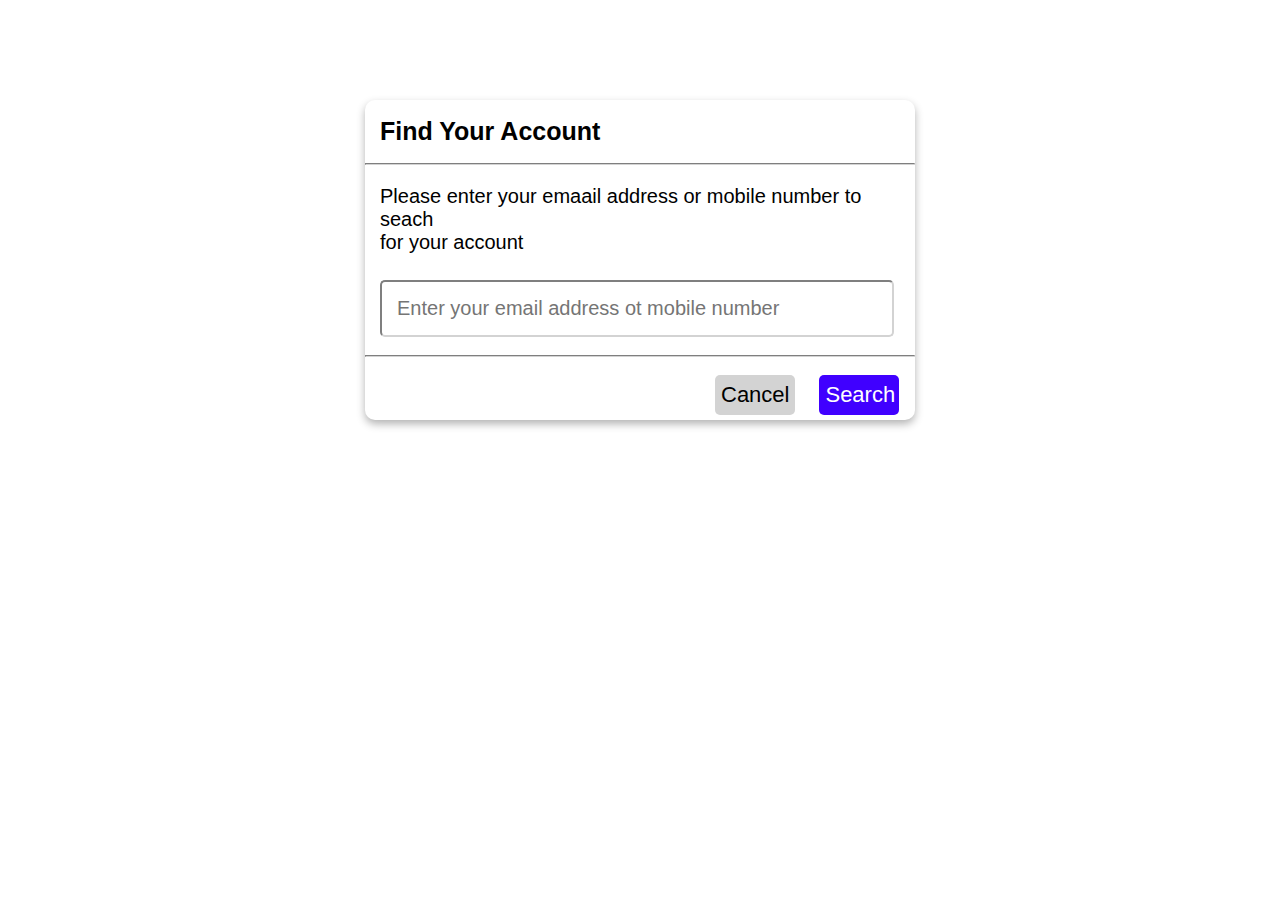
<file: facebook_signUp/newpass_page/index.html>
<!DOCTYPE html>
<html lang="en">
<head>
    <meta charset="UTF-8">
    <meta name="viewport" content="width=device-width, initial-scale=1.0">
    <title>forgotten password</title>
    <link rel="stylesheet" href="forgotten.css">
</head>
<body>
    <div class="main">
    <h1>Find Your Account</h1>
    <hr>
    <div class="inputs">
    <p>Please enter your emaail address or mobile number to seach <br>
    for your account</p>
    
    <br>
    <input class="email" type="email" name="email" placeholder="Enter your email address ot mobile number">
    
    </div>
    <hr>
    <div class="btns">
    <button id="cancel">Cancel</button>
    <button id="search">Search</button>
    </div>
    </div>
</body>
</html>
</file>
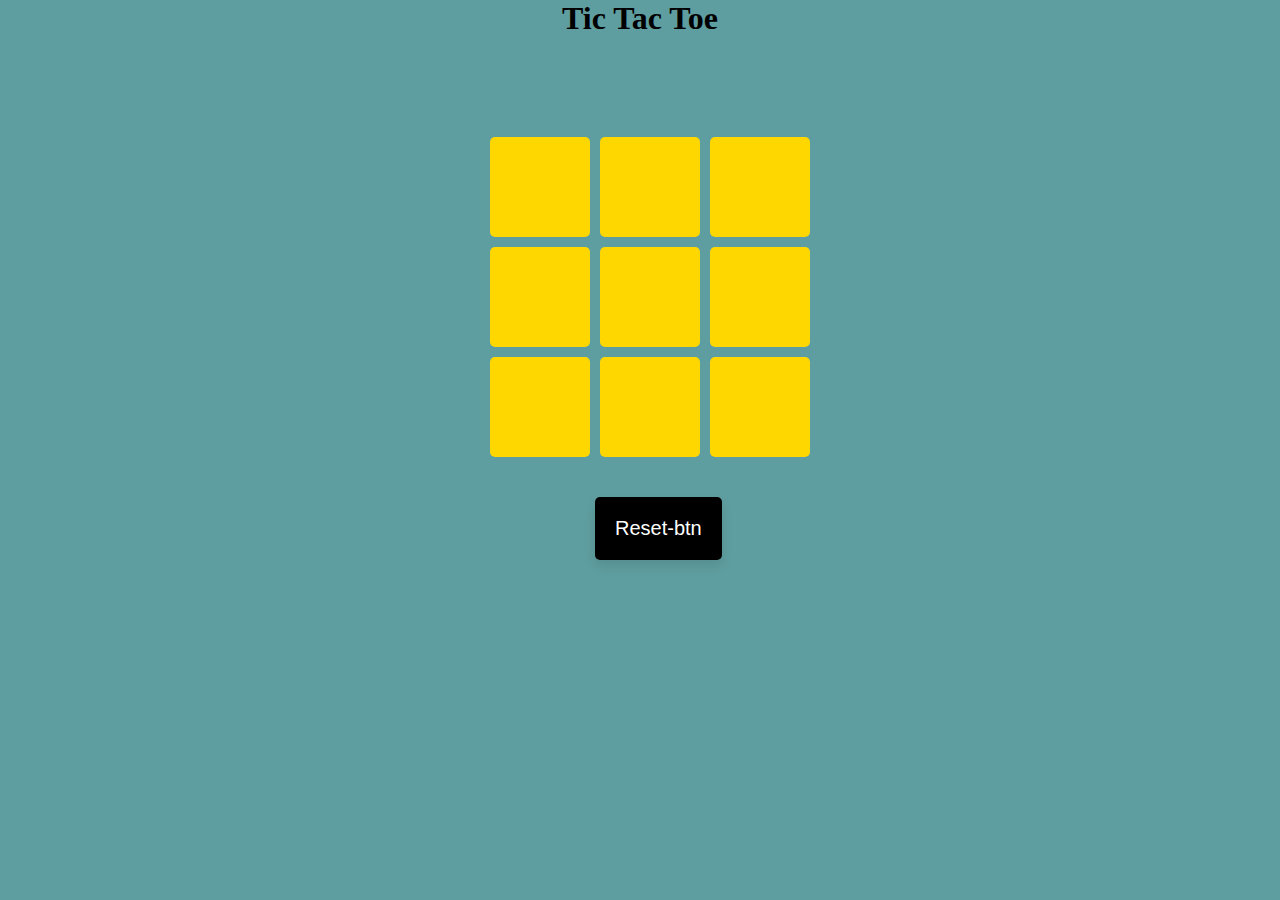
<file: game.html>
<!DOCTYPE html>
<html lang="en">
<head>
    <meta charset="UTF-8">
    <meta name="viewport" content="width=device-width, initial-scale=1.0">
    <title>Tic Tac Toe Game</title>
    <link rel="stylesheet" href="game.css">
</head>
<body>
     <div class="container">

    <div class="msg-container hide">
        
        <p class="msg">Winner</p>
        <button id="new-game">New-Game</button>
        
    </div>

       
    <h1>Tic Tac Toe</h1>
    
        <div class="boxes">
            <button class="box"></button>
            <button class="box"></button>
            <button class="box"></button>
            <button class="box"></button>
            <button class="box"></button>
            <button class="box"></button>
            <button class="box"></button>
            <button class="box"></button>
            <button class="box"></button>
        </div>
       <button id="reset-btn">Reset-btn</button>
    </div>
    <script src="game.js"></script>
</body>
</html>
</file>
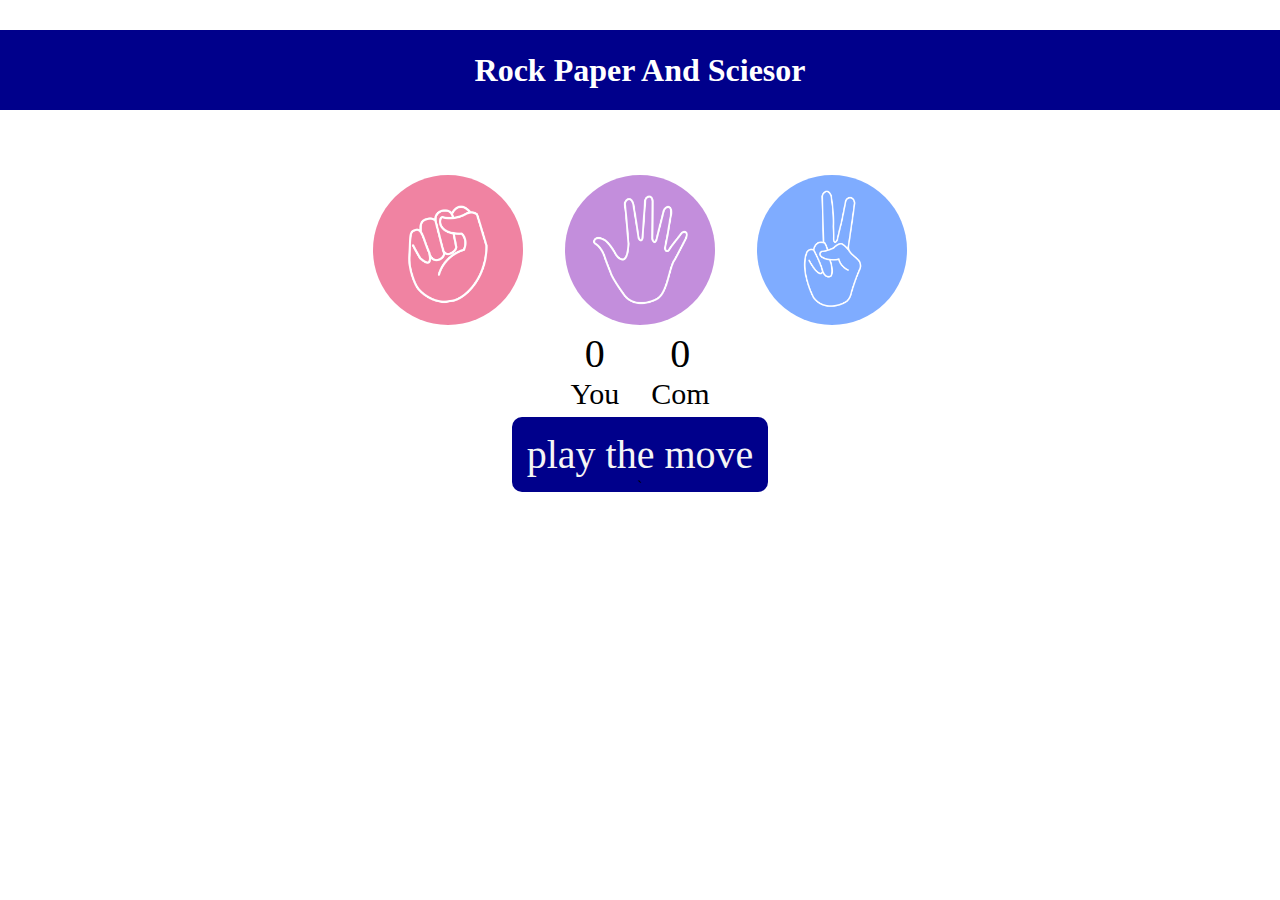
<file: new_game.html>
<!DOCTYPE html>
<html lang="en">
<head>
    <meta charset="UTF-8">
    <meta name="viewport" content="width=device-width, initial-scale=1.0">
    <title>ROCK, PAPER, AND SCIESOR</title>
    <link rel="stylesheet" href="new_game.css">
</head>
<body>
    <h1>Rock Paper And Sciesor</h1>
    <div class="choices">
        <div class="choice" id="rock">
            <img src="./rock.png">
        </div>
        <div class="choice"  id="paper">
            <img src="./paper.png">
        </div>
        <div class="choice" id="Sciesor">
            <img src="./scissors.png">
        </div>
    </div>
    <div class="score-bored">
        <div class="score">
            <p id="user-score">0</p>
            <p></p>You</p>
        </div>
        <div class="score">
            <p id="com-score">0 </p>
            <p>Com</p>
        </div>
    </div>
    <div class="msg-container">
        <div class="msg">play the move</div>
    </div>
    <script src="new_game.js"></script>
</body>
</html>`
</file>
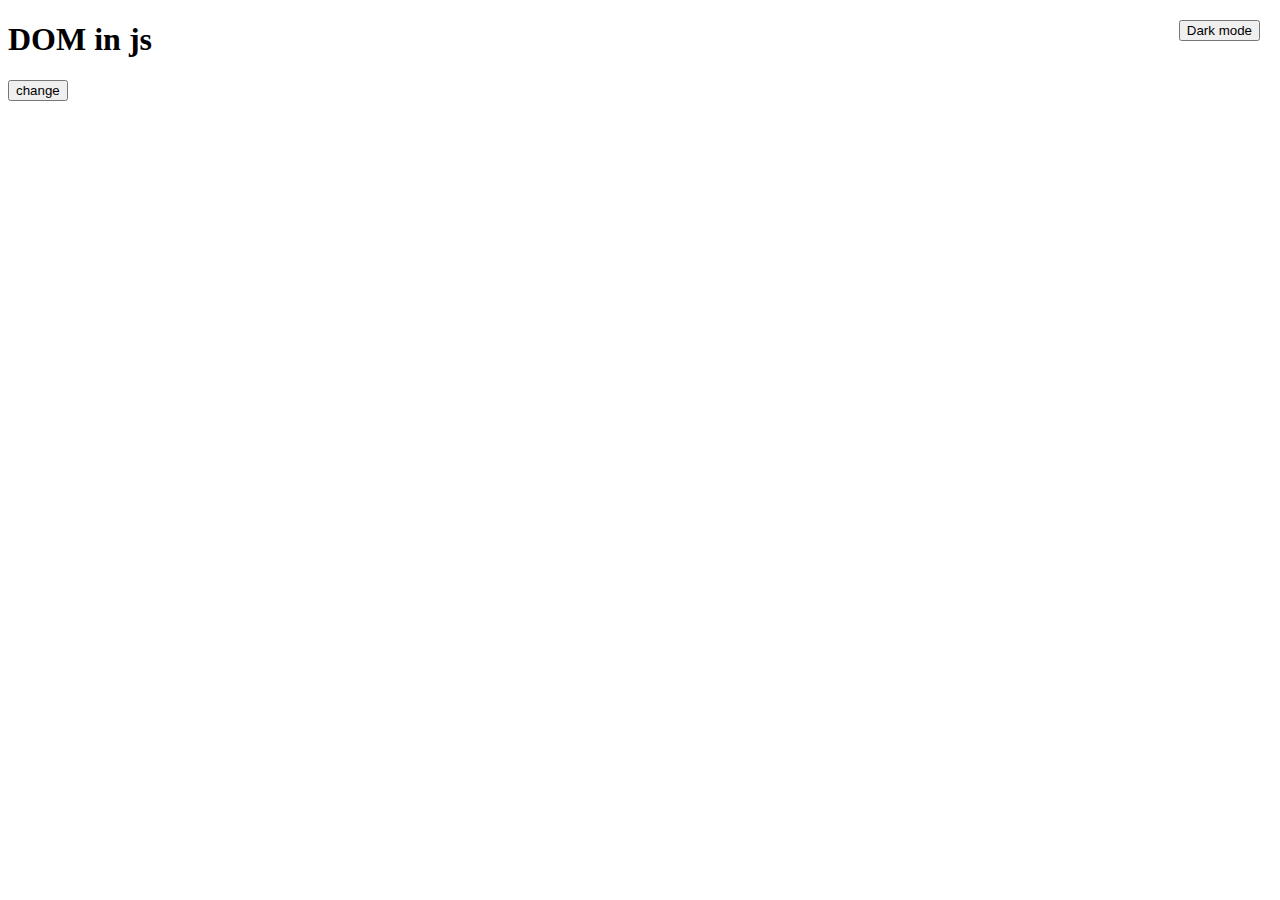
<file: domjs/dom.html>
<!DOCTYPE html>
<html lang="en">
<head>
    <meta charset="UTF-8">
    <meta name="viewport" content="width=device-width, initial-scale=1.0">
    <title>Document</title>

    <style>
        #dark{
            position: absolute;
            top: 20px;
            right: 20px;
        }
    </style>
</head>
<body>
    <h1 id="text">DOM in js</h1>
    <button class="update" onclick="change() " >change</button>


    <button id="dark" onclick="mode()">Dark mode</button >
    <script src="./dom.js"></script>
</body>
</html>
</file>
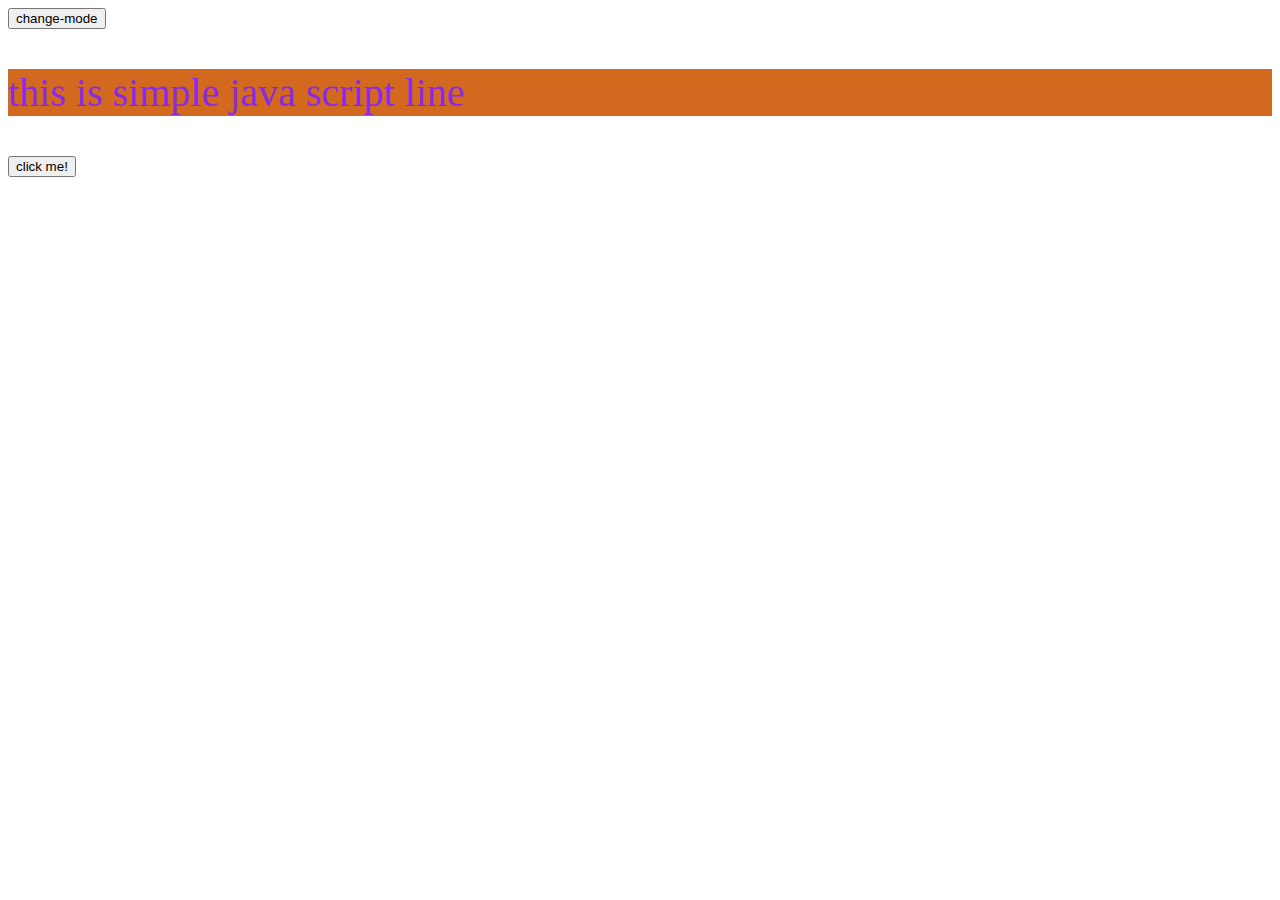
<file: domjs/events.html>
<!DOCTYPE html>
<html lang="en">
<head>
    <meta charset="UTF-8">
    <meta name="viewport" content="width=device-width, initial-scale=1.0">
    <title>Document</title>
    <style>
        .text{
            color: blueviolet;
            font-size: 40px;
            font-family: 'Times New Roman', Times, serif;
        }

        .newtext{
            background-color: chocolate;
            text-decoration: dotted;
        }
    </style>

</head>
<body>
    <button id="mode">change-mode</button>

    <p class="text">this is simple java script line</p>

    <button id="newbtn">click me!</button>

    <script src="./events.js"></script>

</body>
</html>
</file>
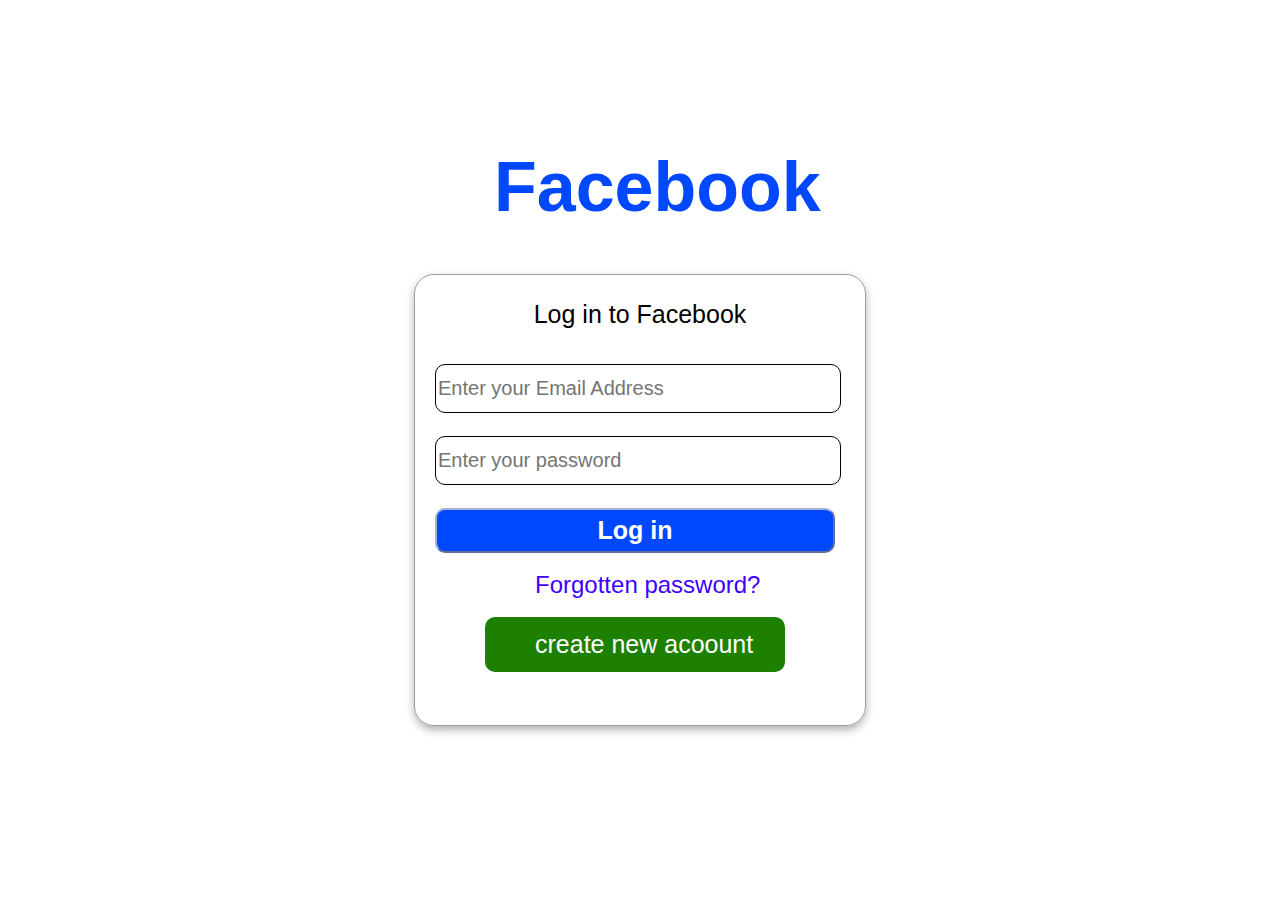
<file: facebook_signUp/signIn_page/login.html>
<!DOCTYPE html>
<html lang="en">
<head>
    <meta charset="UTF-8">
    <meta name="viewport" content="width=device-width, initial-scale=1.0">
    <title>login page</title>
    <link rel="stylesheet" href="login.css">
</head>
<body>
    <div class="main">
   <h1>Facebook</h1>
        
    <div class="container">
         <p>Log in to Facebook</p>
        <form action="http://127.0.0.1:5500/form.html?First_name=&Surname=&email=&password=&Date=18&Months=Sep&Years=2024">
        <input id="eml" type="email" name="email" placeholder="Enter your Email Address "><br><br>

        <input id="pass" type="password" name="password" placeholder="Enter your password"><br><br>

       <button class="log"><b>Log in</b></button><br><br>

        <a href="http://127.0.0.1:5500/facebook_signUp/newpass_page/index.html">Forgotten password?</a><br><br>

        <div class="newac">
                <a id="linkac" href="http://127.0.0.1:5500/facebook_signUp/signUp_page/form.html">create new acoount</a>    
        </div>

    </form>
    </div>
    </div>
</body>
</html>
</file>
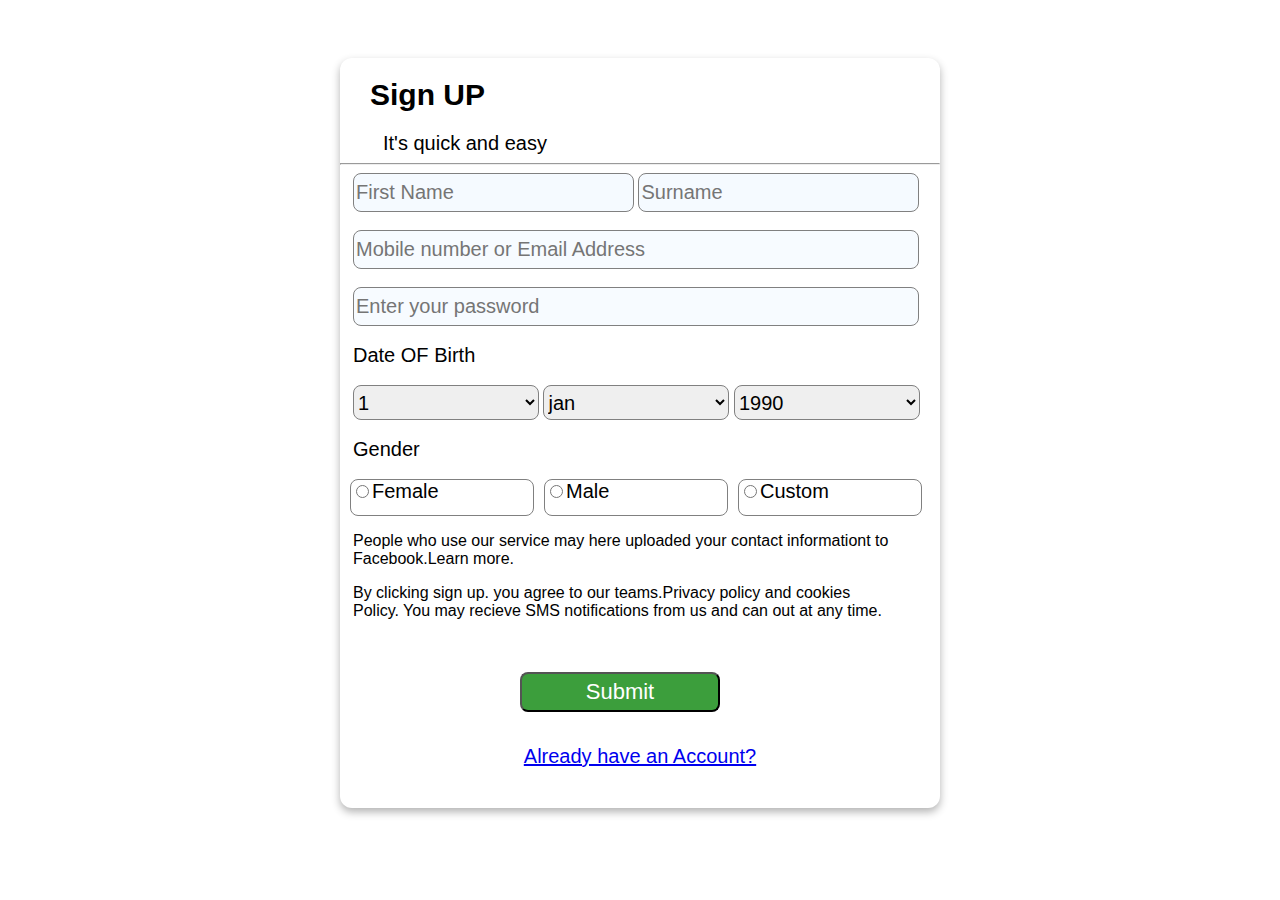
<file: facebook_signUp/signUp_page/form.html>
<!DOCTYPE html>
<html lang="en">
<head>
    <meta charset="UTF-8">
    <meta name="viewport" content="width=device-width, initial-scale=1.0">
    <title>Registeration forms</title>
    <link rel="stylesheet" href="form.css">
</head>
<body>
    
    <div class="container">
        <form id="newbuttn" onsubmit="return validateform()">
            <div class="signup">
                <h1><b>Sign UP</b></h1>
                <p id="para1">It's quick and easy</p>
            </div>
            <hr>

            <input type="text" id="fname" placeholder="First Name" required >
            <input type="text" id="surname" placeholder="Surname" required><br><br>

            <input id="eml" type="email" placeholder="Mobile number or Email Address" required><br><br>

            <input id="pass" type="password" placeholder="Enter your password" required><br><br>

            <label id="dob">Date OF Birth</label><br><br>
            <select id="box1" name="Date" required>
                <option value="1">1</option>
                <option value="2">2</option>
                <option value="3">3</option>
                <option value="4">4</option>
                <option value="5">5</option>
                <option value="6">6</option>
                <option value="7">7</option>
                <option value="8">8</option>
                <option value="9">9</option>
                <option value="10">10</option>
                <option value="11">11</option>
                <option value="12">12</option>
                <option value="13">13</option>
                <option value="14">14</option>
                <option value="15">15</option>
                <option value="16">16</option>
                <option value="17">17</option>
                <option value="18">18</option>
                <option value="19">19</option>
                <option value="20">20</option>
                <option value="21">21</option>
                <option value="22">22</option>
                <option value="23">23</option>
                <option value="24">24</option>
                <option value="25">25</option>
                <option value="26">26</option>
                <option value="27">27</option>
                <option value="28">28</option>
                <option value="29">29</option>
                <option value="30">30</option>
            </select>

            <select id="box2" name="Months" required>
                <option value="jan">jan</option>
                <option value="feb">feb</option>
                <option value="mar">mar</option>
                <option value="apr">apr</option>
                <option value="may">may</option>
                <option value="jun">jun</option>
                <option value="jul">jul</option>
                <option value="aug">aug</option>
                <option value="sep">sep</option>
                <option value="oct">oct</option>
                <option value="Nov">Nov</option>
                <option value="dec">dec</option>
            </select>

            <select id="box3" name="Years" required>
                <option value="1990">1990</option>
                <option value="1991">1991</option>
                <option value="1992">1992</option>
                <option value="1993">993</option>
                <option value="1994">1994</option>
                <option value="1995">1995</option>
                <option value="1996">1996</option>
                <option value="1997">1997</option>
                <option value="1998">1998</option>
                <option value="1999">1999</option>
                <option value="2000">2000</option>
                <option value="2001">2001</option>
                <option value="2002">2002</option>
                <option value="2003">2003</option>
                <option value="2004">2004</option>
                <option value="2005">2005</option>
                <option value="2006">2006</option>
                <option value="2007">2007</option>
                <option value="2008">2008</option>
                <option value="2009">2009</option>
                <option value="2010">2010</option>
                <option value="2011">2011</option>
                <option value="2012">2012</option>
                <option value="2013">2013</option>
                <option value="2014">2014</option>
                <option value="2015">2015</option>
                <option value="2016">2016</option>
                <option value="2017">2017</option>
                <option value="2018">2018</option>
                <option value="2019">2019</option>
                <option value="2020">2020</option>
                <option value="2021">2021</option>
                <option value="2022">2022</option>
                <option value="2023">2023</option>
                <option value="2024">2024</option>
                <option value="2025">2025</option>
                <option value="2026">2026</option>
            </select><br><br>

            <label id="gen" >Gender</label><br><br>
            <div class="main" >
            <div class="mal"><input type="radio" name="gender" value="female">Female
                </div>
            <div class="fem"><input type="radio" name="gender" value="Male">Male
                </div>
             <div class="cus"><input type="radio" name="gender" value="custom">Custom
                </div>
                </div>
            

            <p>People who use our service may here uploaded your contact informationt to <br>
            Facebook.Learn more.</p>
                <p>By clicking sign up. you agree to our teams.Privacy policy and cookies <br>
                Policy. You may recieve SMS notifications from us and can out at any time.</p>
           <br><br>
           <input  class="buttn" type="submit" name="Sign Up" id="newbuttn">
                    
            <!-- <button class="buttn"><b>Sign Up</b></button> -->
                    <br>
            <p class="navbar">
            <a href="http://127.0.0.1:5500/facebook_signUp/signIn_page/login.html">Already have an Account?</a>
                </p>
        </form>   
    </div>
    <script>
function validateform() {

    let fname = document.getElementById("fname").value.trim();
    let surname = document.getElementById("surname").value.trim();
    let email = document.getElementById("eml").value.trim();
    let password = document.getElementById("pass").value;

    let gender = document.getElementsByName("gender");
    let genderSelected = false;

    for (let i = 0; i < gender.length; i++) {
        if (gender[i].checked) {
            genderSelected = true;
            break;
        }
    }
    

    if (fname.length < 5) {
        alert("first name is too short");
        return false;
    }

    if (surname.length < 3) {
        alert("Surname must be at least 3 characters");
        return false;
    }

    if (email.length < 10) {
        alert("Email is too long");
        return false;
    }

    // Password validation
    let upper = /[A-Z]/;
    let number = /[0-9]/;
    let special = /[@!#$%^&*]/;

    if (
        password.length === 8 ||
        !upper.test(password) ||
        !number.test(password) ||
        !special.test(password)
    ) {
        alert("Password must contain 1 uppercase, 1 number & 1 special character");
        return false;
    }

    if (!genderSelected) {
        alert("Please select gender");
        return false;
    }

    alert("Form submitted successfully ✅");
    return true;
}
</script>

</body>
</html>
</file>
<file: facebook_signUp/newpass_page/forgotten.css>
*{
    font-family: 'Gill Sans', 'Gill Sans MT', Calibri, 'Trebuchet MS', sans-serif;
    border-color: lightgrey;
    border: 0.1 thick lightgrey;

}
body{
    display: flex;
    justify-content: center;
    margin-top: 100px;
}
.main{
    width: 550px;
    height: 320px;
    box-shadow: 0 4px 8px rgba(0,0,0,0.3);
    border-radius: 10px;
    
}
h1{
    margin-left: 15px;
    font-size: 25px;
}
.p{
    margin-bottom: 20px;
    margin-left: 15px;
    font-size: 20px;
}
.email:hover{
    box-shadow: 0 4px 8px rgba(0,0,0,0.3);
    transition: 0.3s;
}
.email{
   margin-top: -30px;
    width: 480px;
    padding: 15px;
    font-size: 20px;
    margin-bottom: 10px;
    border-radius: 5px;
}
.inputs{
    margin-left: 15px;
    font-size: 20px;

}
.btns{
    margin-left:350px;
    margin-top: 18px;
    
}
#cancel:hover{
    box-shadow: 0 4px 8px rgba(0,0,0,0.3);
    transition: 0.3s;
}
#cancel{
    margin-right: 10px;
    width: 80px;
    height: 40px;
    font-size: 22px;
    background-color:  lightgrey;
    border: none;
    border-radius: 5px;
}
#search:hover{
    box-shadow: 0 4px 8px rgba(0,0,0,0.3);
    transition: 0.3s;
}
#search{
    margin-left: 10px;
    width: 80px;
    font-size: 22px;
    height: 40px;
    background-color: rgb(64, 0, 255); 
    border-radius: 5px;
    color: white;
    border: none;
}
</file>
<file: game.css>
*{
    margin: 0px;
    padding: 0px;
}
.msg-container{
    width: 250px;
    height: 200px;
    margin-top: 20px;
    margin-left: 120px;
    font-size: 50px;
    color: yellow;
    
    
}

 .hide{
    display: none;
 }


body{
    background-color: cadetblue;
    display: flex;
    justify-content: center;
    
}

.container{
    width: 400px;
    height: 400px;
    
    
}
.boxes{
    margin-left: 20px;
        margin-top: 100px;
        display: flex;
        flex-wrap: wrap;
        justify-content: center;
        align-items: center;
        gap: 10px;

}
.box{
    width: 100px;
    height: 100px;
    font-size: 30px;
    border-radius: 5px;
    border: none;
    background-color:gold;
    color: red;
 
}
.box:hover{
    transform: translateY(-2s);
     box-shadow:0 6px 12px rgba(0, 0, 0, 0.1);
     cursor: pointer;

}

h1{
    display: flex;
    justify-content: center;
}
#reset-btn{
    padding: 20px;
    margin: 40px;
    margin-left: 155px;
    font-size: 20px;
    background-color: black;
    color: white;
    border: none;
    border-radius: 5px;
    box-shadow:0 6px 12px rgba(0, 0, 0, 0.1);

}
#new-game{
    padding: 20px;
    font-size: 20px;
    background-color: black;
    color: white;
    border: none;
    border-radius: 5px;
}
</file>
<file: new_game.css>
*{
    margin: 0;
    padding: 0;
    text-align: center;
}
h1{
    background-color: darkblue;
    height: 5rem;
    line-height: 5rem;
    color: white;
    margin-top: 30px;
}
.choices{
    display: flex;
    justify-content: center;
    align-items: center;
    gap: 2rem;
    margin-top: 50px;
}
.choice{
    height: 160px;
    width: 160px;
    margin-top: 10px;
    display: flex;
    justify-content: center;
    align-items: center;
    border-radius: 50%;
  
    
}
.choice:hover{
    cursor: pointer;
    background-color: black;
}
img{
    height: 150px;
    width: 150px;
    object-fit: cover;
      border-radius: 50%;
}
.score-bored{
    display: flex;
    justify-content: center;
    align-items: center;
    gap: 2rem;

}
.score{
    font-size: 30px;
}

#user-score, #com-score{
    font-size: 40px;
}
.msg-container{
    margin-top: 20px;
}
.msg{
    background-color: darkblue;
    display: inline;
    color: whitesmoke;
    padding: 15px;
    font-size: 40px;
    border-radius: 10px;
    
}
</file>
<file: facebook_signUp/signIn_page/login.css>
*{
    font-family:'Gill Sans', 'Gill Sans MT', Calibri, 'Trebuchet MS', sans-serif ;
}
body{
    display: flex;
    justify-content: center;
    margin-top: 100px;
}

.container{
    border: 0.5px solid rgb(158, 156, 156);
    width: 450px;
    height: 450px;
    box-shadow: 0 4px 8px rgba(0,0,0,0.3);
    border-radius: 20px;


    
    
}
h1{
    color: rgb(0, 72, 255);
    font-size: 70px;
    margin-left: 80px;   
}
#eml:hover{
    cursor: text;
    box-shadow: 0 4px 8px rgba(0,0,0,0.3);
    transition: 0.4s;
}
#eml{
    width: 400px;
    height: 45px;
    font-size: 20px;
    border: 1px solid black;
    border-radius: 10px;
    margin-left: 20px;
    margin-top: 10px;
    
}
#pass:hover{
    cursor: text;
    box-shadow: 0 4px 8px rgba(0,0,0,0.3);
    transition: 0.4s;
}
#pass{
    width: 400px;
    height: 45px;
    font-size: 20px;
    border: 1px solid black;
    border-radius: 10px;
    margin-left: 20px;
    margin-top: 5px;
}
.log:hover{
    cursor: pointer;
    box-shadow: 0 4px 8px rgba(0,0,0,0.3);
    transition: 0.4s;
}
.log{
    
    width: 400px;
    height: 45px;
    font-size: 20px;
    border-radius: 10px;
    font-size: 25px;
   margin-left: 20px;
   margin-top: 5px;
    background-color: rgb(0, 72, 255);
    color: white;
    text-align: center;
    border-color: rgba(211, 208, 208, 0.767);
}
p{
    
    font-size: 25px;
    display: flex;
    justify-content: center;
}
a{

    font-size: 23px;
    color: rgb(64, 0, 255);
    margin-left: 120px;
    text-align: center;
    font-size: 24px;
    text-decoration: none;

}

.newac:hover{
    cursor: pointer;
    box-shadow: 0 4px 8px rgba(0,0,0,0.3);
    transition: 0.4s;
}
.newac{
    background-color: rgb(30, 128, 0);
    
    width: 300px;
    height: 55px;
    font-size: 10px;
    border-radius: 10px;
    margin-left: 70px;
    align-content: center;
    color: white;

}
#linkac{
    color: white;
    display: flex;
    font-size: 25px;
    text-align: center;
    margin-left: 50px;

}
</file>
<file: facebook_signUp/signUp_page/form.css>
*{
    font-family: 'Gill Sans', 'Gill Sans MT', Calibri, 'Trebuchet MS', sans-serif   ;
}
body{
    display: flex;
    justify-content: center;
    align-items: flex-end;
}
.container{
    width: 600px;
    height: 750px;
    border-radius: 12px;
     box-shadow: 0 4px 8px rgba(0,0,0,0.3);
    margin-top: 50px;
    

}
.navbar{
    display: flex;
    margin: 0;
    justify-content: center;
    margin-top: 5px;
    font-size: 20px;
    color: blue;
    
    


}
form a{
    display: block;
    margin-top: 5px;
}
form{
    padding: 0;
}
.signup{
    margin-left: 30px;
    font-size: 15px;
    margin-top: 10px;
    margin-bottom: 5px;
    
    
    
}
#para1{
    font-size: 20px;
    margin-bottom: 5px;
}
pre{
    text-align: justify;
}
#fname{
    width: 275px;
    height: 35px;
    margin-left: 13px;
    font-size: 20px;
    border-radius: 8px;
    border: 1px solid grey;
    background-color: rgba(240, 248, 255, 0.681);
    
}
#fname:hover{
box-shadow: 0 4px 5px rgba(0,0,0,0.2);
  transition: 0.4s;
}


#surname{
    width: 275px;
    height: 35px;
    font-size: 20px;
    border-radius: 8px;
    border: 1px solid grey;
    background-color: rgba(240, 248, 255, 0.69);
}
#surname:hover{
box-shadow: 0 4px 5px rgba(0,0,0,0.2);
  transition: 0.4s;
}

#eml{
    width: 560px;
    height: 35px;
    margin-left: 13px;
    font-size: 20px;
    border-radius: 8px;
    border: 1px solid grey;
    background-color: rgba(240, 248, 255, 0.557);
}
#eml:hover{
    box-shadow: 0 4px 5px rgba(0,0,0,0.2);
  transition: 0.4s;
}

#pass{
    width: 560px;
    height: 35px;
    margin-left: 13px;
    font-size: 20px;
    border-radius: 8px;
    border: 1px solid grey;
    background-color: rgba(240, 248, 255, 0.563);
}
#pass:hover{
box-shadow: 0 4px 5px rgba(0,0,0,0.2);
  transition: 0.4s;
}
#box1{
    width: 186px;
    height: 35px;
    margin-left: 13px;
    font-size: 20px;
    border-radius: 8px;
    border: 1px solid grey;
}
#box1:hover{
    box-shadow: 0 4px 5px rgba(0,0,0,0.2);
  transition: 0.4s;
}
#box2{
    width: 186px;
    height: 35px;
    font-size: 20px;
    border-radius: 8px;
    border: 1px solid grey;
}
#box2:hover{
    box-shadow: 0 4px 5px rgba(0,0,0,0.2);
  transition: 0.4s;
}
#box3{
    width: 186px;
    height: 35px;
    font-size: 20px;
    border-radius: 8px;
    border: 1px solid grey;
}
#box3:hover{
    box-shadow: 0 4px 5px rgba(0,0,0,0.2);
  transition: 0.4s;
}
#dob{
    margin-left: 13px;
    font-size: 20px;
    

}

.mal{
    width: 182px;
    height: 35px;
    margin-left: 13px;
    font-size: 20px;
    border: 1px solid black;
    margin-left: 10px;
    border-radius: 8px;
    border: 1px solid grey;

}
.mal:hover{
    box-shadow: 0 4px 5px rgba(0,0,0,0.2);
  transition: 0.4s;
}
.fem{
    width: 182px;
    height: 35px;
    font-size: 20px;
    border: 1px solid black;
    margin-left: 10px;
    border-radius: 8px;
    border: 1px solid grey;
}
.fem:hover{
    box-shadow: 0 4px 5px rgba(0,0,0,0.2);
  transition: 0.4s;
}
.cus{
    width: 182px;
    height: 35px;
    font-size: 20px;
    border: 1px solid black;
    margin-left: 10px;
    border-radius: 8px;
    border: 1px solid grey;

}
.cus:hover{
    box-shadow: 0 4px 5px rgba(0,0,0,0.2);
  transition: 0.4s;
}
.main{
    display: flex;
}
#gen{
    
    margin-left: 13px;
    font-size: 20px;
}
p{
    margin-left: 13px;
    font-size: 16px;
}
.buttn:hover{
    cursor: pointer;
    box-shadow: 0 4px 5px rgba(0,0,0,0.2);
  transition: 0.4s;
}
.buttn{
    
    width: 200px;
    height: 40px;
    font-size: 22px;
    background-color: rgba(0, 128, 0, 0.765);
    color: white;
    margin-left: 180px;
    margin-bottom: 5px;  
    border-radius: 8px;
    display: flex;
    justify-content: center;

}
</file>
